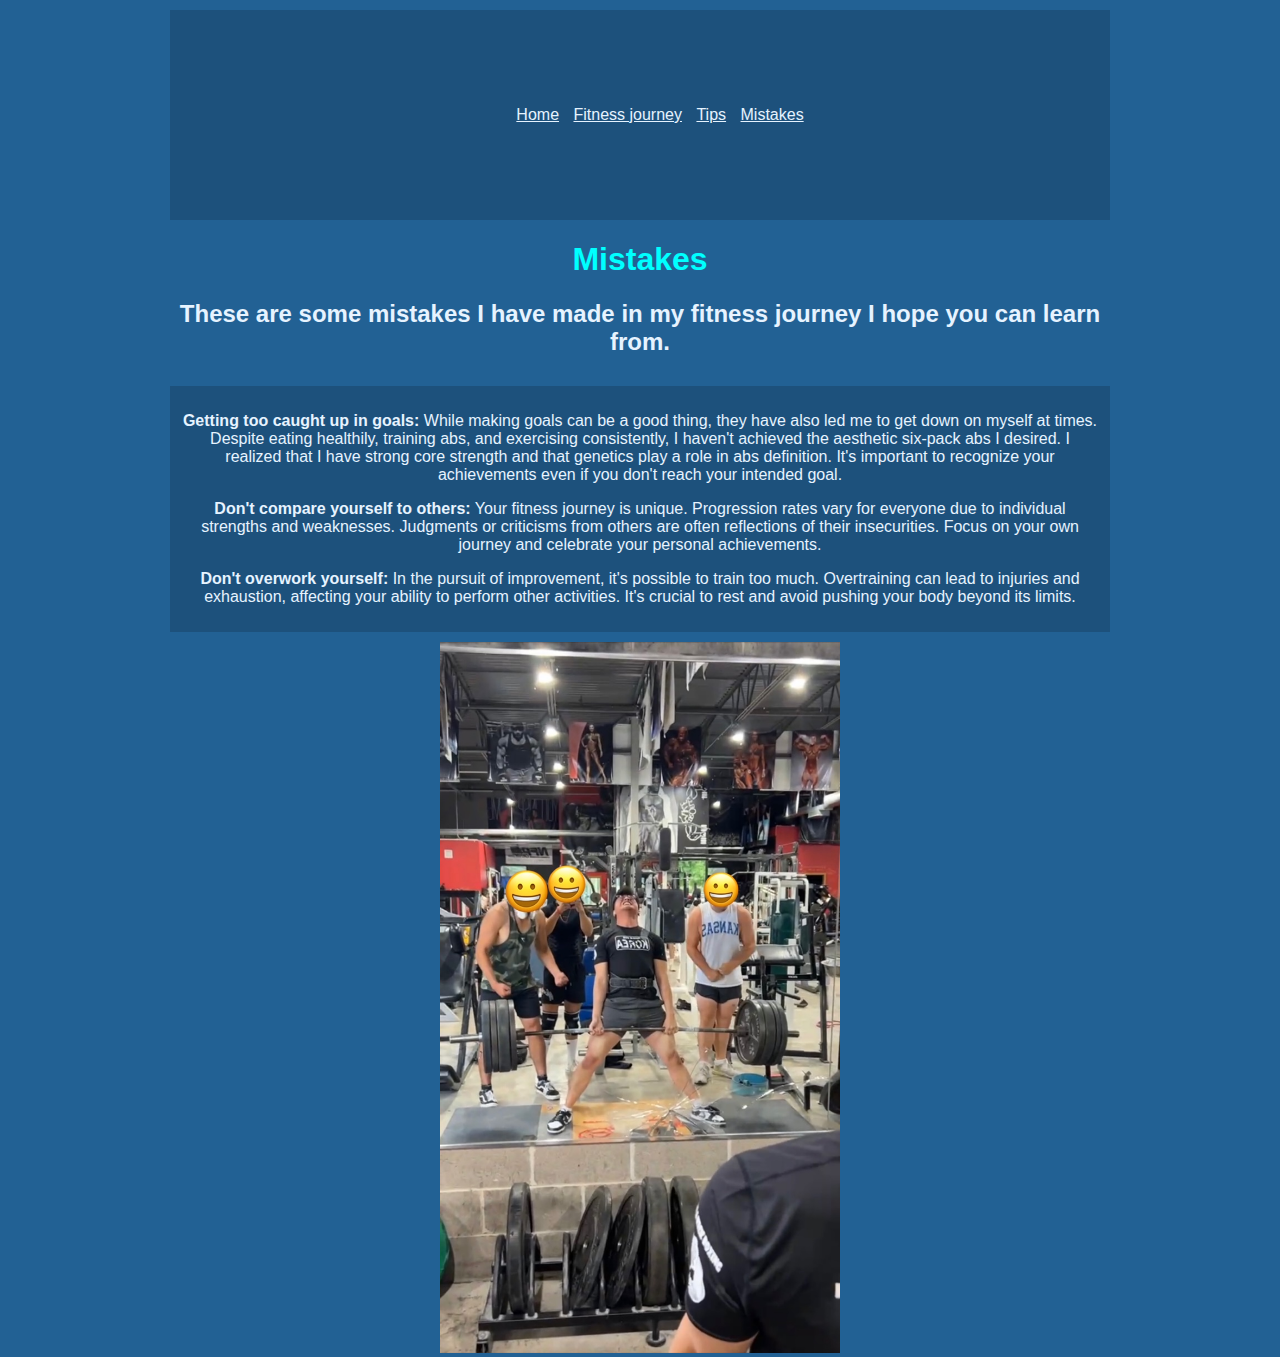
<file: mistakes.html>
<!DOCTYPE html>
<html lang="en">

<head>
    <meta charset="UTF-8">
    <title>Mistakes</title>
    <link rel="stylesheet" href="styles.css">
</head>

<body>
    <!-- navigation menu -->
    <nav>
        <ul>
            <li><a href="index.html">Home</a></li>
            <li><a href="myfitness.html">Fitness journey</a></li>
            <li><a href="tips.html">Tips</a></li>
            <li><a href="mistakes.html">Mistakes</a></li> <!-- Corrected spelling mistake -->
        </ul>
    </nav>

    <h1 style="color:aqua;">Mistakes</h1>

    <h2>These are some mistakes I have made in my fitness journey I hope you can learn from.</h2>
    <section>
        <main>
            <p>
                <strong>Getting too caught up in goals:</strong> While making goals can be a good thing, they have also led me to get down on myself at times. Despite eating healthily, training abs, and exercising consistently, I haven't achieved the aesthetic six-pack abs I desired. I realized that I have strong core strength and that genetics play a role in abs definition. It's important to recognize your achievements even if you don't reach your intended goal.
            </p>

            <p>
                <strong>Don't compare yourself to others:</strong> Your fitness journey is unique. Progression rates vary for everyone due to individual strengths and weaknesses. Judgments or criticisms from others are often reflections of their insecurities. Focus on your own journey and celebrate your personal achievements.
            </p>

            <p>
                <strong>Don't overwork yourself:</strong> In the pursuit of improvement, it's possible to train too much. Overtraining can lead to injuries and exhaustion, affecting your ability to perform other activities. It's crucial to rest and avoid pushing your body beyond its limits.
            </p>
        </main>    
    </section>    
    <img src="images/img1.jpg" alt="lifting photo" width="400">
</body>

</html>
</file>
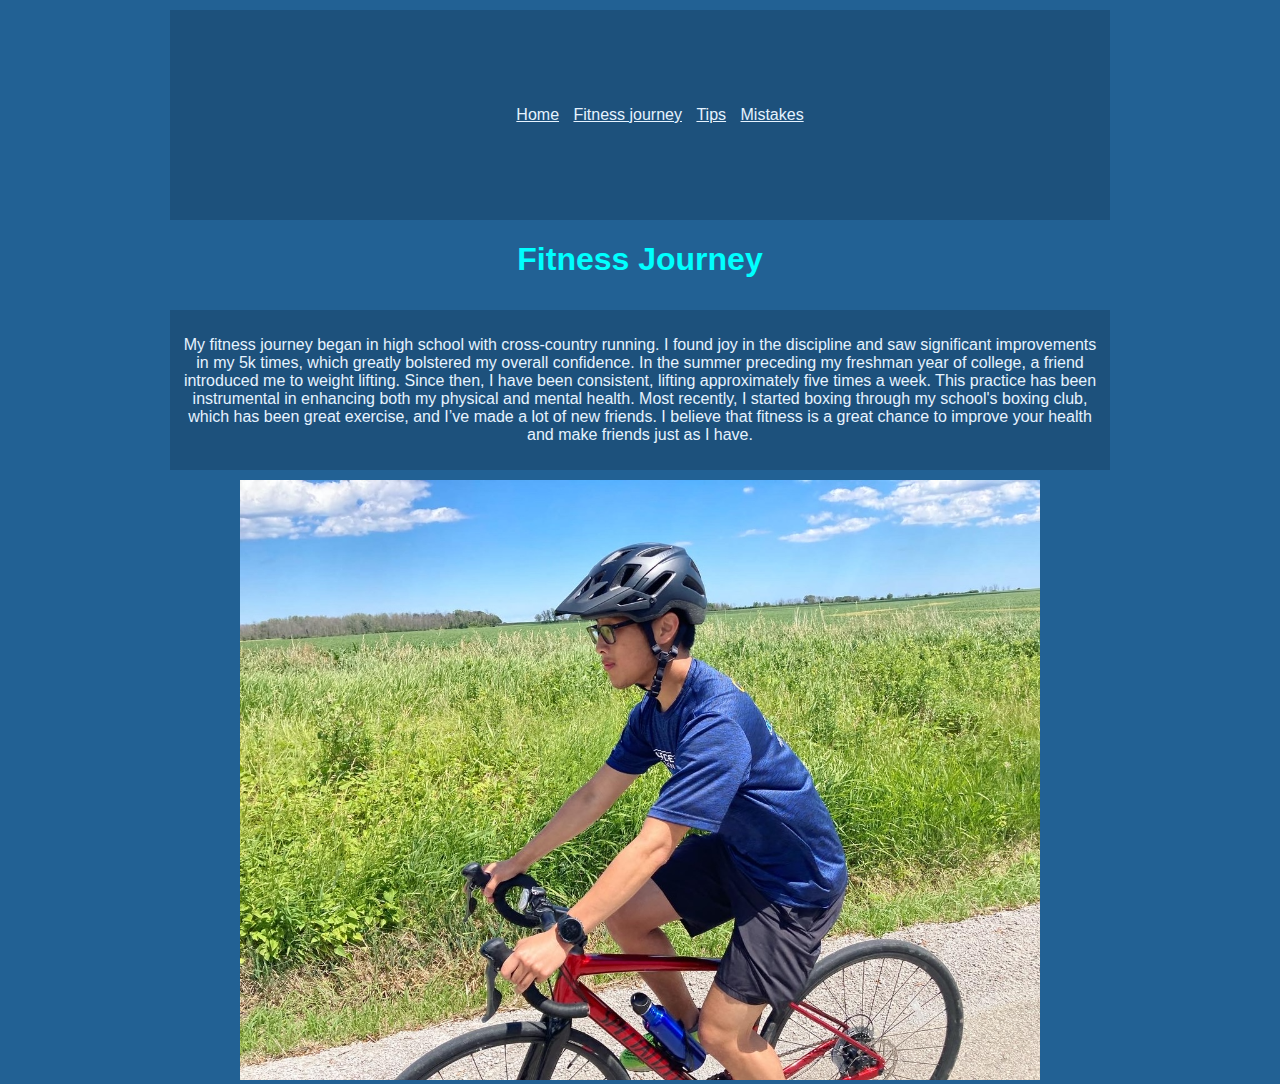
<file: myfitness.html>
<!DOCTYPE html>
<html lang="en">

<head>
    <meta charset="UTF-8">
    <title>Fitness Journey</title>
    <link rel="stylesheet" href="styles.css">
</head>

<body>
    <!-- navigation menu -->
    <nav>
        <ul>
            <li><a href="index.html">Home</a></li>
            <li><a href="myfitness.html">Fitness journey</a></li>
            <li><a href="tips.html">Tips</a></li>
            <li><a href="mistakes.html">Mistakes</a></li> <!-- Corrected spelling mistake -->
        </ul>
    </nav>

    <h1 style="color:aqua;">Fitness Journey</h1>
    <section>
        <main>
            <p>
                My fitness journey began in high school with cross-country running. I found joy in the discipline and saw significant improvements in my 5k times, which greatly bolstered my overall confidence. In the summer preceding my freshman year of college, a friend introduced me to weight lifting. Since then, I have been consistent, lifting approximately five times a week. This practice has been instrumental in enhancing both my physical and mental health. Most recently, I started boxing through my school's boxing club, which has been great exercise, and I’ve made a lot of new friends. I believe that fitness is a great chance to improve your health and make friends just as I have.
            </p>
        </main>
    </section>
    <img src="images/img3.jpg" alt="biking photo" width="800">
</body>

</html>
</file>
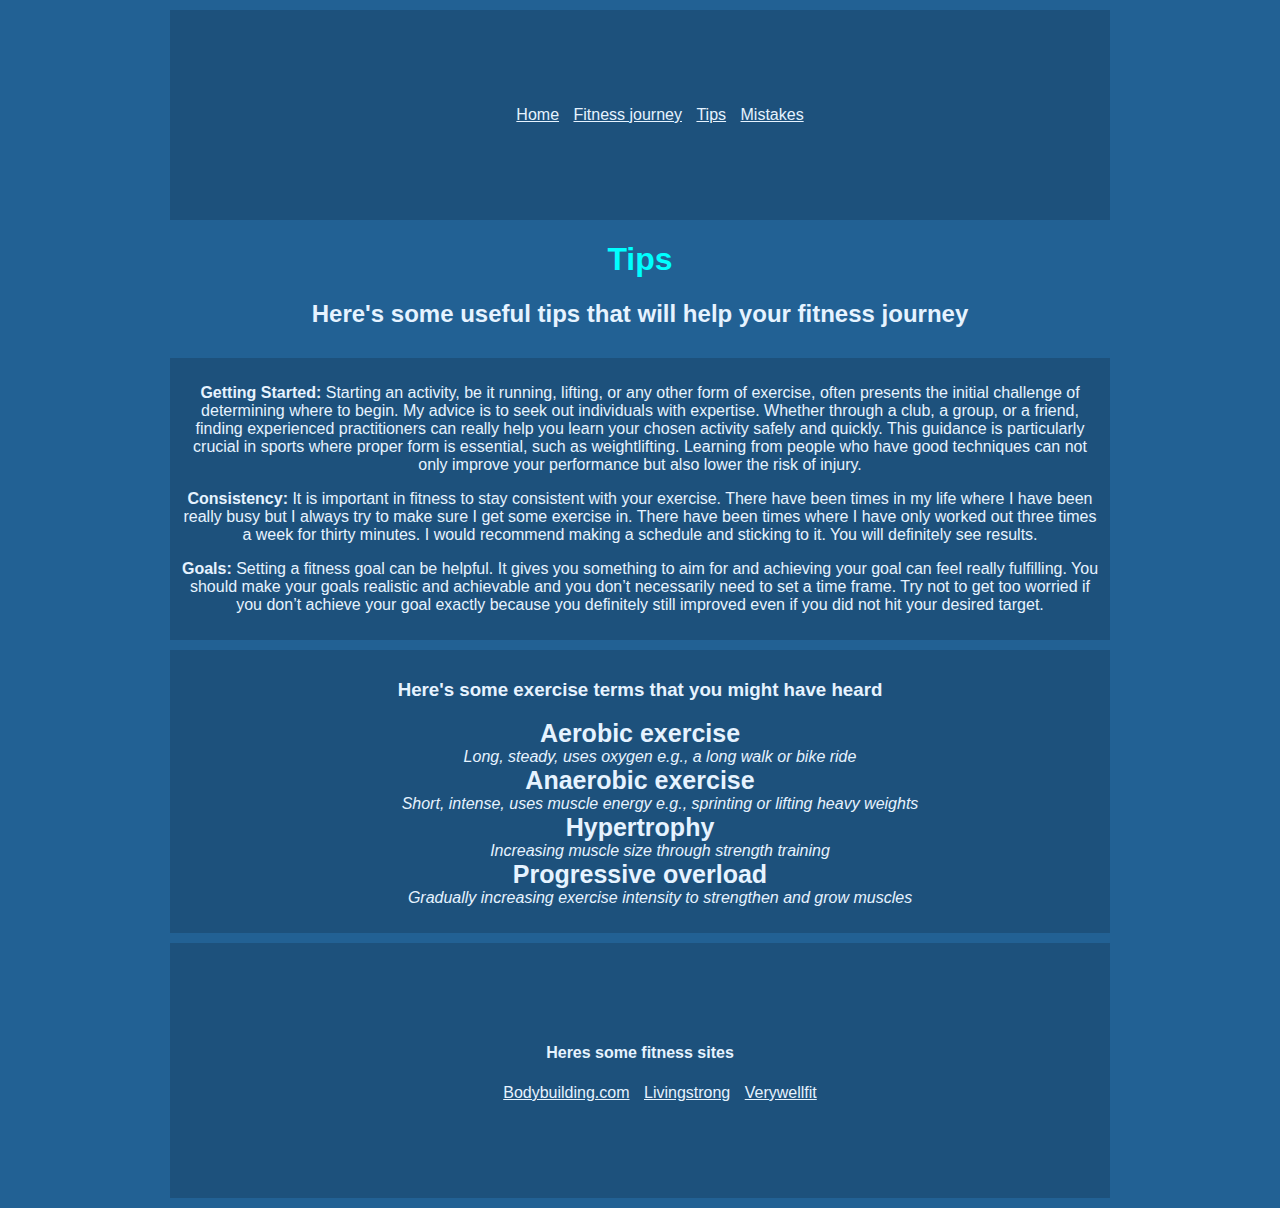
<file: tips.html>
<!DOCTYPE html>
<html lang="en">

<head>
    <meta charset="UTF-8">
    <title>Tips</title>
    <link rel="stylesheet" href="styles.css">
</head>

<body>
    <!-- navigation menu -->
    <nav>
        <ul>
            <li><a href="index.html">Home</a></li>
            <li><a href="myfitness.html">Fitness journey</a></li>
            <li><a href="tips.html">Tips</a></li>
            <li><a href="mistakes.html">Mistakes</a></li>
        </ul>
    </nav>

    <h1 style="color:aqua;">Tips</h1>
    <h2>Here's some useful tips that will help your fitness journey</h2>

    <section>
        <main>
            <p>
                <strong>Getting Started:</strong> Starting an activity, be it running, lifting, or any other form of exercise, often presents the initial challenge of determining where to begin. My advice is to seek out individuals with expertise. Whether through a club, a group, or a friend, finding experienced practitioners can really help you learn your chosen activity safely and quickly. This guidance is particularly crucial in sports where proper form is essential, such as weightlifting. Learning from people who have good techniques can not only improve your performance but also lower the risk of injury.
            </p>

            <p>
                <strong>Consistency:</strong> It is important in fitness to stay consistent with your exercise. There have been times in my life where I have been really busy but I always try to make sure I get some exercise in. There have been times where I have only worked out three times a week for thirty minutes. I would recommend making a schedule and sticking to it. You will definitely see results.
            </p>

            <p>
                <strong>Goals:</strong> Setting a fitness goal can be helpful. It gives you something to aim for and achieving your goal can feel really fulfilling. You should make your goals realistic and achievable and you don’t necessarily need to set a time frame. Try not to get too worried if you don’t achieve your goal exactly because you definitely still improved even if you did not hit your desired target.
            </p>
        </main>

        <main>
            <h3>Here's some exercise terms that you might have heard</h3>
            <dl>
                <dt style="font-size:25px;"><b>Aerobic exercise</b></dt>
                <dd><i>Long, steady, uses oxygen e.g., a long walk or bike ride</i></dd>
                <dt style="font-size:25px;"><b>Anaerobic exercise</b></dt>
                <dd><i>Short, intense, uses muscle energy e.g., sprinting or lifting heavy weights</i></dd>
                <dt style="font-size:25px;"><b>Hypertrophy</b></dt>
                <dd><i>Increasing muscle size through strength training</i></dd>
                <dt style="font-size:25px;"><b>Progressive overload</b></dt>
                <dd><i>Gradually increasing exercise intensity to strengthen and grow muscles</i></dd>
            </dl>
        </main>

        <nav>
            <h4>Heres some fitness sites</h4>
            <ul>
            <li><a href="https://www.bodybuilding.com/">Bodybuilding.com</a></li>
            <li><a href="https://www.livestrong.com/">Livingstrong</a></li>
            <li><a href="https://www.verywellfit.com/">Verywellfit</a></li>
            </ul>            
        </nav>
    </section>
</body>

</html>
</file>
<file: styles.css>
* {
    font-family: Arial, Verdana, sans-serif;
    color: #e6f3ff;
    text-align: center;
}

body {
    width: 960px;
    margin: 0 auto;
    background-color: #226194;
}

nav {
    background-color: #1d517c; 
    padding: 80px;
    margin: 10px; 
}

li {
    display: inline;
    padding: 5px; 
}

section {
    overflow: auto;
    height: 100%;
}

main {
    background-color: #1d517c;
    padding: 10px;
    margin: 10px;
}
</file>
